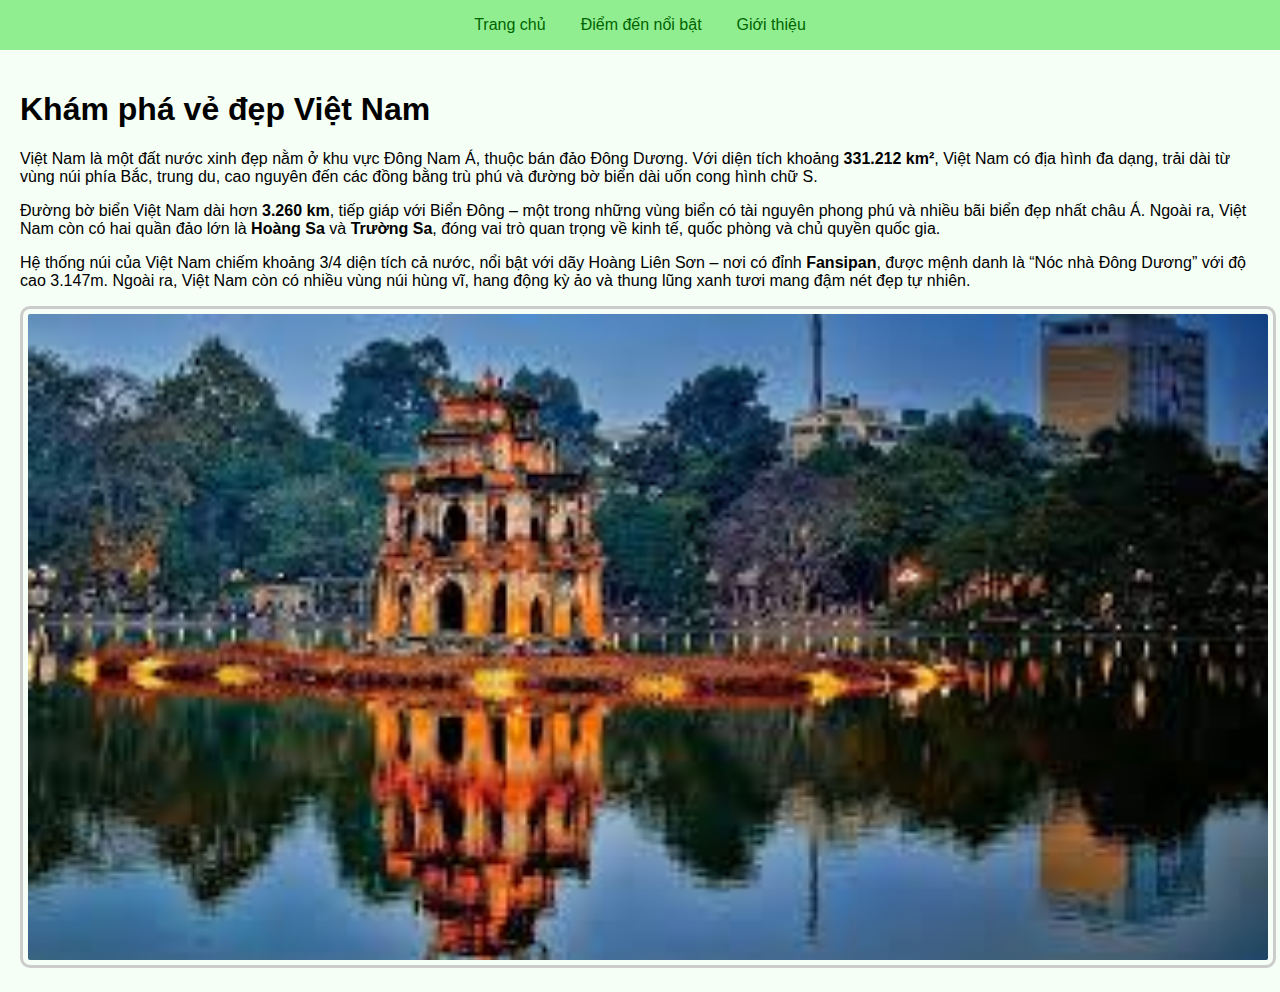
<file: index.html>
<!DOCTYPE html>
<html lang="vi">
<head>
  <meta charset="UTF-8">
  <meta name="viewport" content="width=device-width, initial-scale=1.0">
  <title>Du lịch Việt Nam</title>
  <link rel="stylesheet" href="style.css">
</head>
<body>

<a href="#main" class="skip-link">Chuyển đến nội dung chính</a>

<nav>
  <a href="index.html">Trang chủ</a>
  <a href="gallery.html">Điểm đến nổi bật</a>
  <a href="about.html">Giới thiệu</a>
</nav>

<main id="main">
  <h1>Khám phá vẻ đẹp Việt Nam</h1>

  <p>Việt Nam là một đất nước xinh đẹp nằm ở khu vực Đông Nam Á, thuộc bán đảo Đông Dương. 
     Với diện tích khoảng <strong>331.212 km²</strong>, Việt Nam có địa hình đa dạng, trải dài từ vùng núi phía Bắc, 
     trung du, cao nguyên đến các đồng bằng trù phú và đường bờ biển dài uốn cong hình chữ S.</p>

  <p>Đường bờ biển Việt Nam dài hơn <strong>3.260 km</strong>, tiếp giáp với Biển Đông – một trong những vùng biển có 
     tài nguyên phong phú và nhiều bãi biển đẹp nhất châu Á. Ngoài ra, Việt Nam còn có hai quần đảo lớn là 
     <strong>Hoàng Sa</strong> và <strong>Trường Sa</strong>, đóng vai trò quan trọng về kinh tế, quốc phòng và chủ quyền quốc gia.</p>

  <p>Hệ thống núi của Việt Nam chiếm khoảng 3/4 diện tích cả nước, nổi bật với dãy Hoàng Liên Sơn – nơi có đỉnh 
     <strong>Fansipan</strong>, được mệnh danh là “Nóc nhà Đông Dương” với độ cao 3.147m. Ngoài ra, Việt Nam còn có 
     nhiều vùng núi hùng vĩ, hang động kỳ ảo và thung lũng xanh tươi mang đậm nét đẹp tự nhiên.</p>

  <img src="vietnam.jpg" alt="Phong cảnh Việt Nam">
</main>

</body>
</html>
</file>
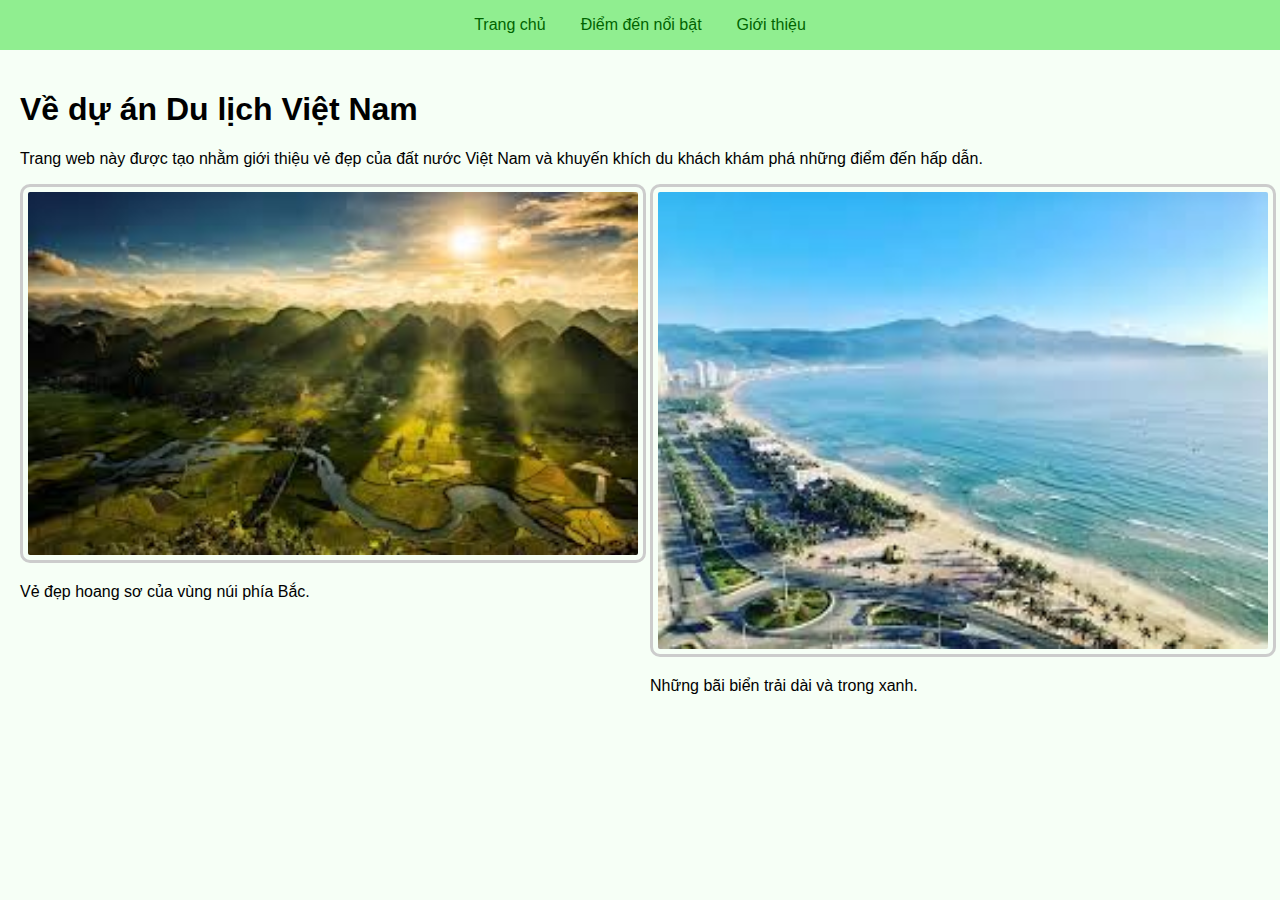
<file: about.html>
<!DOCTYPE html>
<html lang="vi">
<head>
  <meta charset="UTF-8">
  <meta name="viewport" content="width=device-width, initial-scale=1.0">
  <title>Giới thiệu</title>
  <link rel="stylesheet" href="style.css">
</head>
<body>

<a href="#main" class="skip-link">Chuyển đến nội dung chính</a>

<nav>
  <a href="index.html">Trang chủ</a>
  <a href="gallery.html">Điểm đến nổi bật</a>
  <a href="about.html">Giới thiệu</a>
</nav>

<main id="main">
  <h1>Về dự án Du lịch Việt Nam</h1>
  <p>Trang web này được tạo nhằm giới thiệu vẻ đẹp của đất nước Việt Nam và khuyến khích du khách 
     khám phá những điểm đến hấp dẫn.</p>

  <div class="flex-container">
    <div>
      <img src="nui.jpg" alt="Phong cảnh miền núi">
      <p>Vẻ đẹp hoang sơ của vùng núi phía Bắc.</p>
    </div>
    <div>
      <img src="bien.jpg" alt="Phong cảnh biển">
      <p>Những bãi biển trải dài và trong xanh.</p>
    </div>
  </div>
</main>

</body>
</html>
</file>
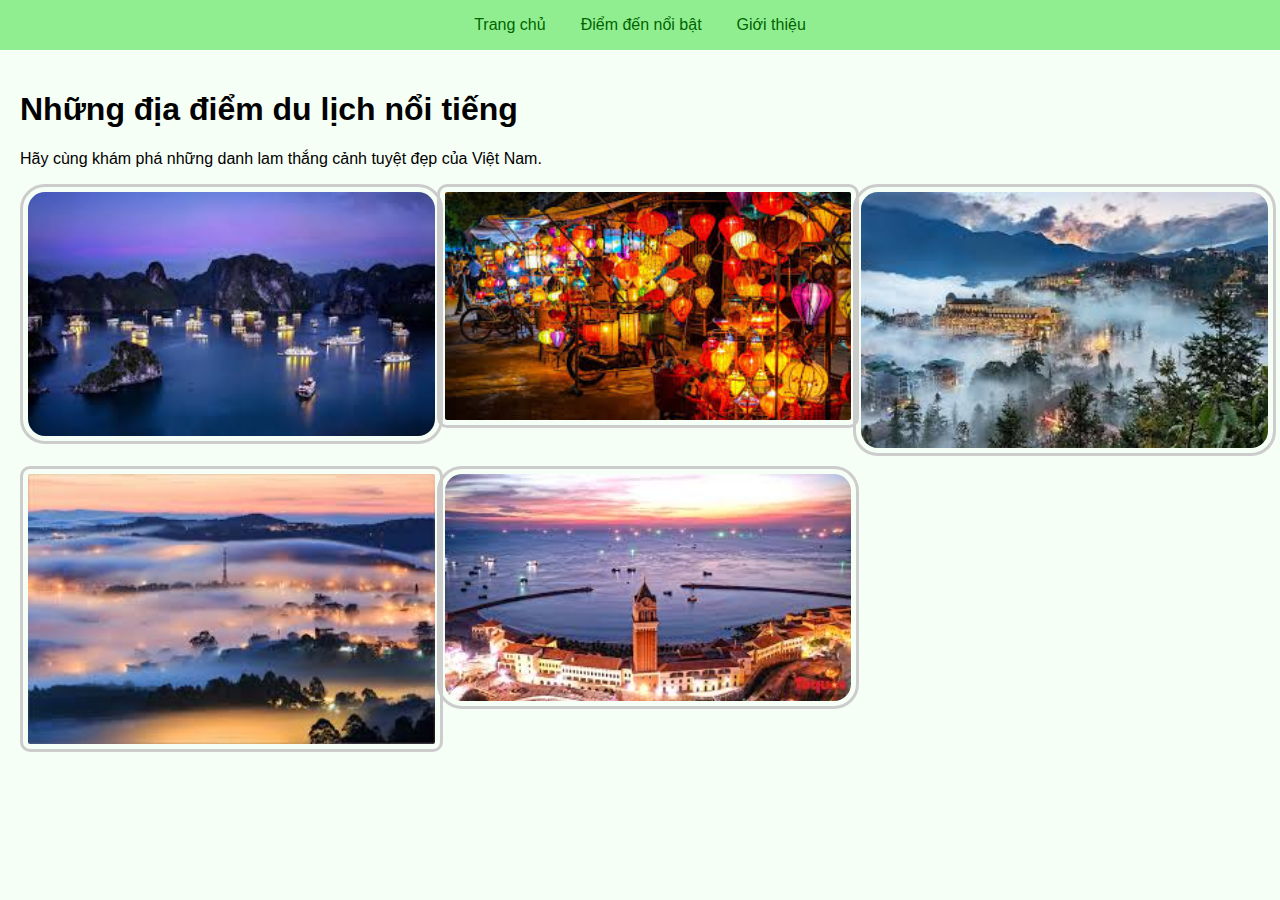
<file: gallery.html>
<!DOCTYPE html>
<html lang="vi">
<head>
  <meta charset="UTF-8">
  <meta name="viewport" content="width=device-width, initial-scale=1.0">
  <title>Điểm đến nổi bật</title>
  <link rel="stylesheet" href="style.css">
</head>
<body>

<a href="#main" class="skip-link">Chuyển đến nội dung chính</a>

<nav>
  <a href="index.html">Trang chủ</a>
  <a href="gallery.html">Điểm đến nổi bật</a>
  <a href="about.html">Giới thiệu</a>
</nav>

<main id="main">
  <h1>Những địa điểm du lịch nổi tiếng</h1>
  <p>Hãy cùng khám phá những danh lam thắng cảnh tuyệt đẹp của Việt Nam.</p>

  <div class="gallery">
    <img src="halong.jpg" alt="Vịnh Hạ Long">
    <img src="hoian.jpg" alt="Hội An">
    <img src="sapa.jpg" alt="Sa Pa">
    <img src="dalat.jpg" alt="Đà Lạt">
    <img src="phuquoc.jpg" alt="Phú Quốc">
  </div>
</main>

</body>
</html>
</file>
<file: style.css>
/* Liên kết skip link */
.skip-link {
  position: absolute;
  left: -9999px;
  background: white;
  color: darkgreen;
  padding: 5px;
  border: 2px solid darkgreen;
}
.skip-link:focus {
  left: 10px;
  top: 10px;
}

/* Navigation (flex) */
nav {
  display: flex;
  justify-content: center;
  gap: 15px;
  background-color: lightgreen;
  padding: 10px;
}
nav a {
  text-decoration: none;
  color: darkgreen;
  padding: 6px 10px;
  border-radius: 6px;
}
nav a:hover {
  background-color: white;
  color: green;
}

/* Ảnh (box model) */
img {
  border: 3px solid #ccc;
  padding: 5px;
  border-radius: 10px;
  width: 100%;
  height: auto;
  transition: 0.3s;
}
img:hover {
  transform: scale(1.05);
}

/* Gallery (grid) */
.gallery {
  display: grid;
  grid-template-columns: repeat(3, 1fr);
  gap: 10px;
}
.gallery img:nth-child(odd) {
  border-radius: 25px;
}

/* Flex cho about page */
.flex-container {
  display: flex;
  gap: 20px;
  flex-wrap: wrap;
}
.flex-container div {
  flex: 1 1 300px;
}

/* Nội dung chung */
body {
  font-family: Arial, sans-serif;
  margin: 0;
  background-color: #f6fff6;
}
main {
  padding: 20px;
}
</file>
